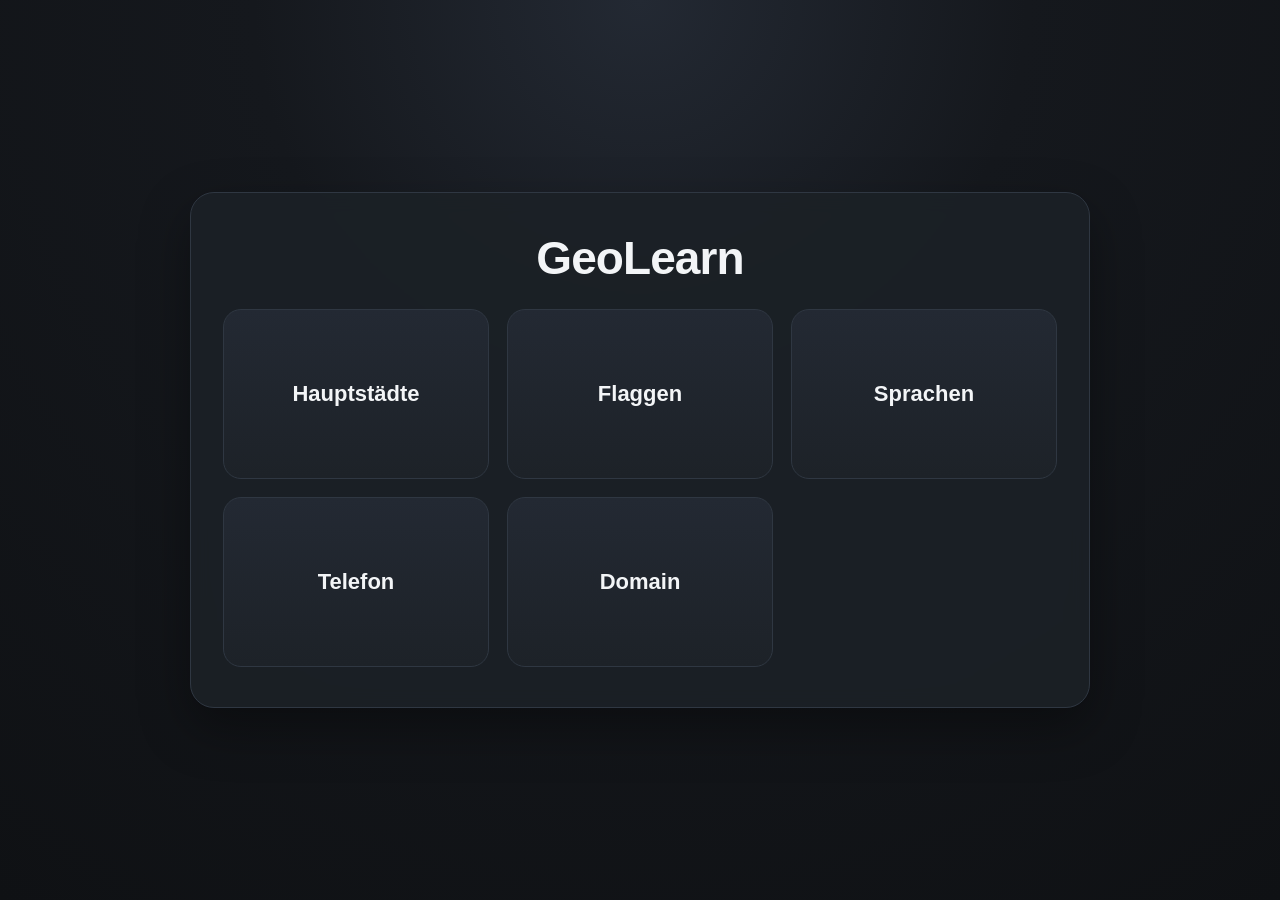
<file: index.html>
<!DOCTYPE html>
<html lang="de">
<head>
  <meta charset="UTF-8">
  <meta name="viewport" content="width=device-width, initial-scale=1.0">
  <title>Länder Quiz</title>
  <link rel="stylesheet" href="style.css">
</head>
<body class="menu-page">

  <div class="page-shell">
    <div class="menu-card">
      <h1>GeoLearn</h1>

      <div class="menu-grid">
        <button class="menu-button" onclick="openPopup('hauptstadt.html', 'Hauptstädte')">
          <span class="menu-title">Hauptstädte</span>
        </button>

        <button class="menu-button" onclick="openPopup('flaggen.html', 'Flaggen')">
          <span class="menu-title">Flaggen</span>
        </button>

        <button class="menu-button" onclick="openPopup('sprache.html', 'Sprachen')">
          <span class="menu-title">Sprachen</span>
        </button>

        <button class="menu-button" onclick="openPopup('telefon.html', 'Telefon')">
        <span class="menu-title">Telefon</span>

        <button class="menu-button" onclick="openPopup('domain.html', 'Domain')">
        <span class="menu-title">Domain</span>
</button>
</button>
      </div>
    </div>
  </div>

  <!-- Popup -->
  <div id="popup" class="popup-overlay" onclick="handleOverlayClick(event)">
    <div class="popup-card">
      <div class="popup-header">
        <h2 id="popupTitle">Quiz Einstellungen</h2>
        <button class="icon-close" onclick="closePopup()" aria-label="Popup schließen">✕</button>
      </div>

      <div class="popup-body">
        <div class="form-group">
          <label for="questionCount">Anzahl Fragen</label>
          <select id="questionCount">
            <option value="10">10 Fragen</option>
            <option value="20">20 Fragen</option>
            <option value="30">30 Fragen</option>
            <option value="all">Master</option>
          </select>
        </div>

        <div class="form-group">
          <label for="continent">Kontinent</label>
          <select id="continent">
            <option value="all">Alle</option>
            <option value="Europa">Europa</option>
            <option value="Asien">Asien</option>
            <option value="Afrika">Afrika</option>
            <option value="Nordamerika">Nordamerika</option>
            <option value="Südamerika">Südamerika</option>
            <option value="Ozeanien">Ozeanien</option>
          </select>
        </div>
      </div>

      <div class="popup-actions">
        <button class="primary-button" onclick="startQuiz()">Quiz starten</button>
      </div>
    </div>
  </div>

  <script>
    let selectedPage = "";
    let selectedMode = "";

    function openPopup(page, mode) {
      selectedPage = page;
      selectedMode = mode;

      document.getElementById("popupTitle").innerText = mode + " Quiz starten";
      document.getElementById("popup").classList.add("show");
    }

    function closePopup() {
      document.getElementById("popup").classList.remove("show");
    }

    function handleOverlayClick(event) {
      if (event.target.id === "popup") {
        closePopup();
      }
    }

    function startQuiz() {
      const count = document.getElementById("questionCount").value;
      const continent = document.getElementById("continent").value;

      localStorage.setItem("questionCount", count);
      localStorage.setItem("continent", continent);
      localStorage.setItem("mode", selectedMode);
      localStorage.setItem("currentQuestionIndex", 0);
      localStorage.setItem("score", 0);

      window.location.href = selectedPage;
    }

    document.addEventListener("keydown", function(event) {
      if (event.key === "Escape") {
        closePopup();
      }
    });
  </script>

</body>
</html>
</file>
<file: style.css>
:root {
  --bg: #111315;
  --bg-secondary: #181b1f;
  --card: #1c2127;
  --card-soft: #222831;
  --border: #2f3742;
  --text: #f3f5f7;
  --text-soft: #aab3bd;
  --accent: #4f8cff;
  --accent-hover: #6a9cff;
  --accent-dark: #2f6de6;
  --success: #31c36c;
  --error: #ff6b6b;
  --shadow: 0 20px 50px rgba(0, 0, 0, 0.35);
  --radius-xl: 24px;
  --radius-lg: 18px;
  --radius-md: 14px;
  --radius-sm: 10px;
}

* {
  box-sizing: border-box;
}

html, body {
  margin: 0;
  padding: 0;
  min-height: 100%;
}

body {
  font-family: Arial, Helvetica, sans-serif;
  color: var(--text);
  background:
    radial-gradient(circle at top, #232933 0%, #15181d 35%, #0f1114 100%);
}

.page-shell {
  min-height: 100vh;
  display: flex;
  align-items: center;
  justify-content: center;
  padding: 32px 20px;
}

.menu-page .page-shell,
.quiz-page .page-shell {
  width: 100%;
}

.menu-card,
.quiz-card {
  width: 100%;
  max-width: 900px;
  background: rgba(28, 33, 39, 0.92);
  border: 1px solid var(--border);
  border-radius: var(--radius-xl);
  box-shadow: var(--shadow);
  backdrop-filter: blur(10px);
}

.menu-card {
  padding: 40px 32px;
  text-align: center;
}

.quiz-card {
  max-width: 760px;
  padding: 28px;
}

.hero-badge {
  display: inline-block;
  padding: 8px 14px;
  border-radius: 999px;
  background: rgba(79, 140, 255, 0.12);
  border: 1px solid rgba(79, 140, 255, 0.25);
  color: #cfe0ff;
  font-size: 14px;
  margin-bottom: 18px;
}

h1 {
  margin: 0 0 12px;
  font-size: clamp(32px, 4vw, 46px);
  line-height: 1.1;
  letter-spacing: -0.02em;
}

.subtitle {
  max-width: 640px;
  margin: 0 auto 28px;
  color: var(--text-soft);
  font-size: 17px;
  line-height: 1.6;
}

.menu-grid {
  display: grid;
  grid-template-columns: repeat(auto-fit, minmax(220px, 1fr));
  gap: 18px;
  margin-top: 26px;
}

.menu-button {
  display: flex;
  flex-direction: column;
  align-items: center;
  justify-content: center;
  gap: 10px;
  text-align: center;
  width: 100%;
  min-height: 170px;
  padding: 22px;
  border: 1px solid var(--border);
  border-radius: var(--radius-lg);
  background: linear-gradient(180deg, #232933 0%, #1d2228 100%);
  color: var(--text);
  cursor: pointer;
  transition: transform 0.18s ease, border-color 0.18s ease, box-shadow 0.18s ease;
}

.menu-button:hover {
  transform: translateY(-4px);
  border-color: rgba(79, 140, 255, 0.5);
  box-shadow: 0 14px 30px rgba(0, 0, 0, 0.28);
}

.menu-emoji {
  font-size: 30px;
}

.menu-title {
  font-size: 22px;
  font-weight: 700;
}

.menu-text {
  color: var(--text-soft);
  line-height: 1.5;
  font-size: 15px;
}

/* Popup */
.popup-overlay {
  position: fixed;
  inset: 0;
  display: none;
  align-items: center;
  justify-content: center;
  padding: 20px;
  background: rgba(5, 8, 12, 0.72);
  backdrop-filter: blur(8px);
  z-index: 1000;
}

.popup-overlay.show {
  display: flex;
}

.popup-card {
  width: 100%;
  max-width: 460px;
  background: #1a1f25;
  border: 1px solid var(--border);
  border-radius: 22px;
  box-shadow: var(--shadow);
  overflow: hidden;
}

.popup-header {
  display: flex;
  align-items: center;
  justify-content: space-between;
  padding: 22px 22px 14px;
  border-bottom: 1px solid rgba(255,255,255,0.06);
}

.popup-header h2 {
  margin: 0;
  font-size: 24px;
}

.icon-close {
  width: 42px;
  height: 42px;
  border: 1px solid var(--border);
  border-radius: 12px;
  background: #20262d;
  color: var(--text);
  cursor: pointer;
  font-size: 18px;
  transition: background 0.18s ease, transform 0.18s ease;
}

.icon-close:hover {
  background: #29313a;
  transform: scale(1.03);
}

.popup-body {
  padding: 20px 22px 10px;
}

.form-group {
  margin-bottom: 18px;
}

label {
  display: block;
  margin-bottom: 8px;
  color: var(--text-soft);
  font-size: 14px;
  font-weight: 600;
}

select,
input {
  width: 100%;
  padding: 14px 16px;
  border: 1px solid var(--border);
  border-radius: var(--radius-md);
  background: #12161b;
  color: var(--text);
  font-size: 16px;
  outline: none;
  transition: border-color 0.18s ease, box-shadow 0.18s ease;
}

select:focus,
input:focus {
  border-color: rgba(79, 140, 255, 0.75);
  box-shadow: 0 0 0 4px rgba(79, 140, 255, 0.12);
}

.popup-actions {
  display: flex;
  justify-content: flex-end;
  gap: 12px;
  padding: 18px 22px 22px;
}

button {
  font: inherit;
}

.primary-button,
.secondary-button,
.back-button {
  border: none;
  border-radius: 12px;
  padding: 13px 18px;
  cursor: pointer;
  transition: transform 0.16s ease, opacity 0.16s ease, background 0.16s ease;
}

.primary-button {
  background: linear-gradient(180deg, var(--accent) 0%, var(--accent-dark) 100%);
  color: white;
  font-weight: 700;
}

.primary-button:hover {
  transform: translateY(-1px);
  background: linear-gradient(180deg, var(--accent-hover) 0%, var(--accent) 100%);
}

.secondary-button,
.back-button {
  background: #252b33;
  color: var(--text);
  border: 1px solid var(--border);
}

.secondary-button:hover,
.back-button:hover {
  background: #2d353f;
}

.quiz-topbar {
  display: flex;
  justify-content: space-between;
  align-items: center;
  gap: 16px;
  margin-bottom: 20px;
}

.score-badge {
  padding: 10px 14px;
  border-radius: 999px;
  background: rgba(79, 140, 255, 0.12);
  border: 1px solid rgba(79, 140, 255, 0.22);
  color: #d8e6ff;
  font-weight: 700;
  white-space: nowrap;
}

.quiz-box {
  margin-top: 8px;
  padding: 28px 24px;
  background: linear-gradient(180deg, #20262d 0%, #1a1f25 100%);
  border: 1px solid var(--border);
  border-radius: var(--radius-lg);
  box-shadow: inset 0 1px 0 rgba(255,255,255,0.03);
  text-align: center;
}

.question-text {
  margin: 0;
  font-size: clamp(22px, 3vw, 30px);
  line-height: 1.4;
  font-weight: 700;
}

.language-sentence {
  margin: 18px 0 0;
  font-size: clamp(20px, 2.6vw, 28px);
  line-height: 1.5;
  color: #ffffff;
  font-weight: 700;
}

.flag-image {
  display: block;
  width: min(100%, 320px);
  max-height: 200px;
  object-fit: contain;
  margin: 24px auto 8px;
  padding: 12px;
  border-radius: 18px;
  background: #14181d;
  border: 1px solid var(--border);
}

.answer-area {
  display: flex;
  flex-direction: column;
  align-items: center;
  gap: 14px;
  margin-top: 24px;
}

.answer-area input {
  max-width: 420px;
}

.answer-area button {
  width: 100%;
  max-width: 420px;
}

.result-text {
  min-height: 28px;
  margin: 18px 0 0;
  font-size: 18px;
  font-weight: 700;
}

#result {
  white-space: pre-line;
}

@media (max-width: 640px) {
  .menu-card,
  .quiz-card {
    padding: 22px;
    border-radius: 20px;
  }

  .popup-card {
    border-radius: 18px;
  }

  .quiz-topbar {
    flex-direction: column;
    align-items: stretch;
  }

  .score-badge {
    text-align: center;
  }

  .popup-actions {
    flex-direction: column-reverse;
  }

  .primary-button,
  .secondary-button,
  .back-button {
    width: 100%;
  }
}
</file>
